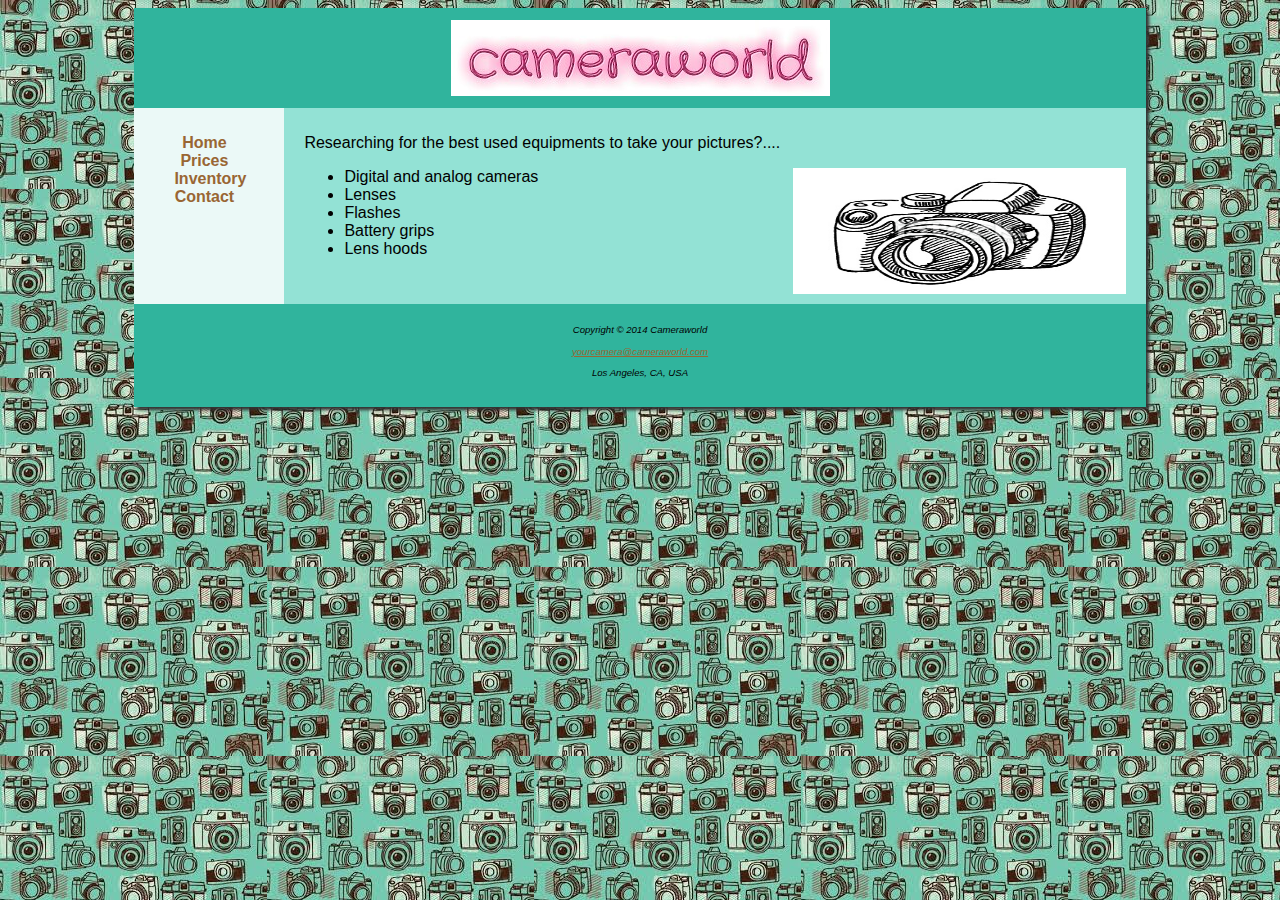
<file: index.html>
<!DOCTYPE html>
<html lang="en">
<head>
<title>CameraWorld</title>
<meta charset="utf-8">
<meta name="viewport" content="width=device-width, initial-scale=1.0">
<link rel="stylesheet" href="cameraworld.css">
<!--[if lt IE 9]>
<script src=" http://html5shim.googlecode.com/svn/trunk/html5.js ">
</script>
<![endif]-->
</head>
<body>
<div id="wrapper">
<header><h1>CameraWorld</h1></header>
<nav>
<ul>
 <li><a href="index.html">Home</a></li>
 <li><a href="pricelist.html">Prices</a></li>
 <li><a href="inventory.html">Inventory</a></li>
 <li><a href="contact.html">Contact</a></li>
 <li>
</ul>

</nav>
<main>
<p>Researching for the best used equipments to take your pictures?....</p>
<img src="camera.jpg" alt="photographic camera drawing"
height="126" width="333" class="floatright">
  <ul>
    <li>Digital and analog cameras</li>
    <li>Lenses</li>
    <li>Flashes</li>
    <li>Battery grips</li>
    <li>Lens hoods</li>
  </ul>
 
  
</main>

<footer>
Copyright &copy; 2014 Cameraworld<br><br>
<a href="mailto:yourcamera@cameraworld.com">yourcamera@cameraworld.com</a>
<p>Los Angeles, CA, USA</p>
</footer>

</div>
</body>
</html>
</file>
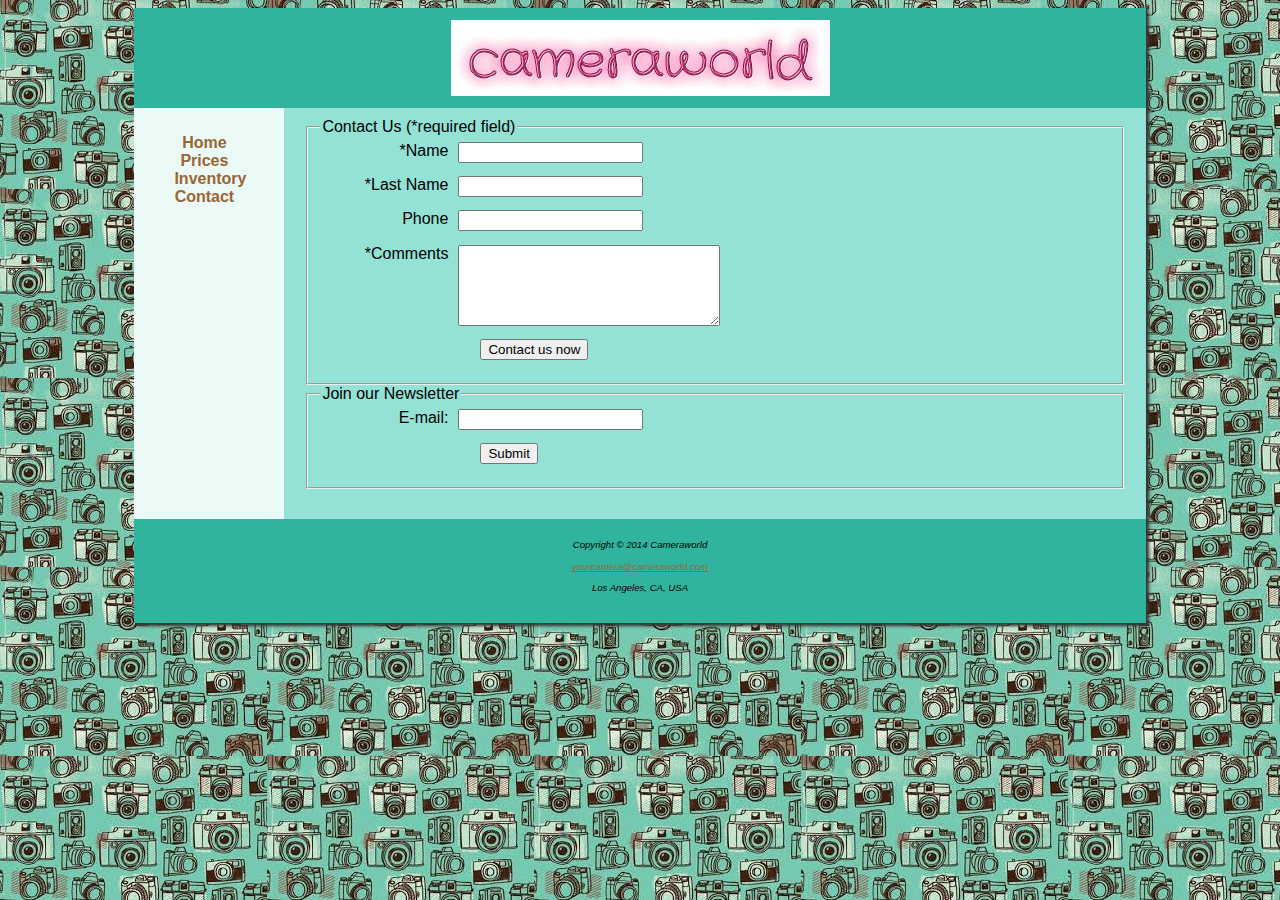
<file: contact.html>
<!DOCTYPE html>
<html lang="en">
<head>
<title>CameraWorldContact Us</title>
<meta charset="utf-8">
<meta name="viewport" content="width=device-width, initial-scale=1.0">
<link rel="stylesheet" href="cameraworld.css">
<!--[if lt IE 9]>
<script src=" http://html5shim.googlecode.com/svn/trunk/html5.js ">
</script>
<![endif]-->
</head>
<body>
<div id="wrapper">
<header><h1>Cameraworld</h1></header>
<nav>
<ul>
 <li><a href="index.html">Home</a></li>
 <li><a href="pricelist.html">Prices</a></li>
 <li><a href="inventory.html">Inventory</a></li>
 <li><a href="contact.html">Contact</a></li>
</ul>
</nav>
<main>
<fieldset>
<legend>Contact Us (*required field)</legend>
<form method="post" action="http://webdevbasics.net/scripts/javajam.php">
<label for="myName">*Name</label>
<input type="text" name="myName" id="myName" required="required">

<label for="myLastName">*Last Name</label>
<input type="text" name="myLastName" id="myLastName" required="required">

<label for="myPhone">Phone</label>
<input type="text" name="myPhone" id="myPhone">

<label for="myComments">*Comments</label>
<textarea name="myComments" id="myComments" rows="5" cols="30" required="required"></textarea>

<input id="mySubmit" type="submit" value="Contact us now">
</form>
</fieldset>

<fieldset>
<legend>Join our Newsletter</legend>
<form method="post" action="http://webdevbasics.net/scripts/javajam.php">

<label for="myEmail">E-mail:</label>
<input type="text" name="myEmail" id="myEmail">

<input id="mySubmit1" type="submit" value="Submit">

</form>
</fieldset>
</main>

<footer>
Copyright &copy; 2014 Cameraworld<br><br>
<a href="mailto:yourcamera@cameraworld.com">yourcamera@cameraworld.com</a>
<p>Los Angeles, CA, USA</p>
</footer>

</div>
</body>
</html>
</file>
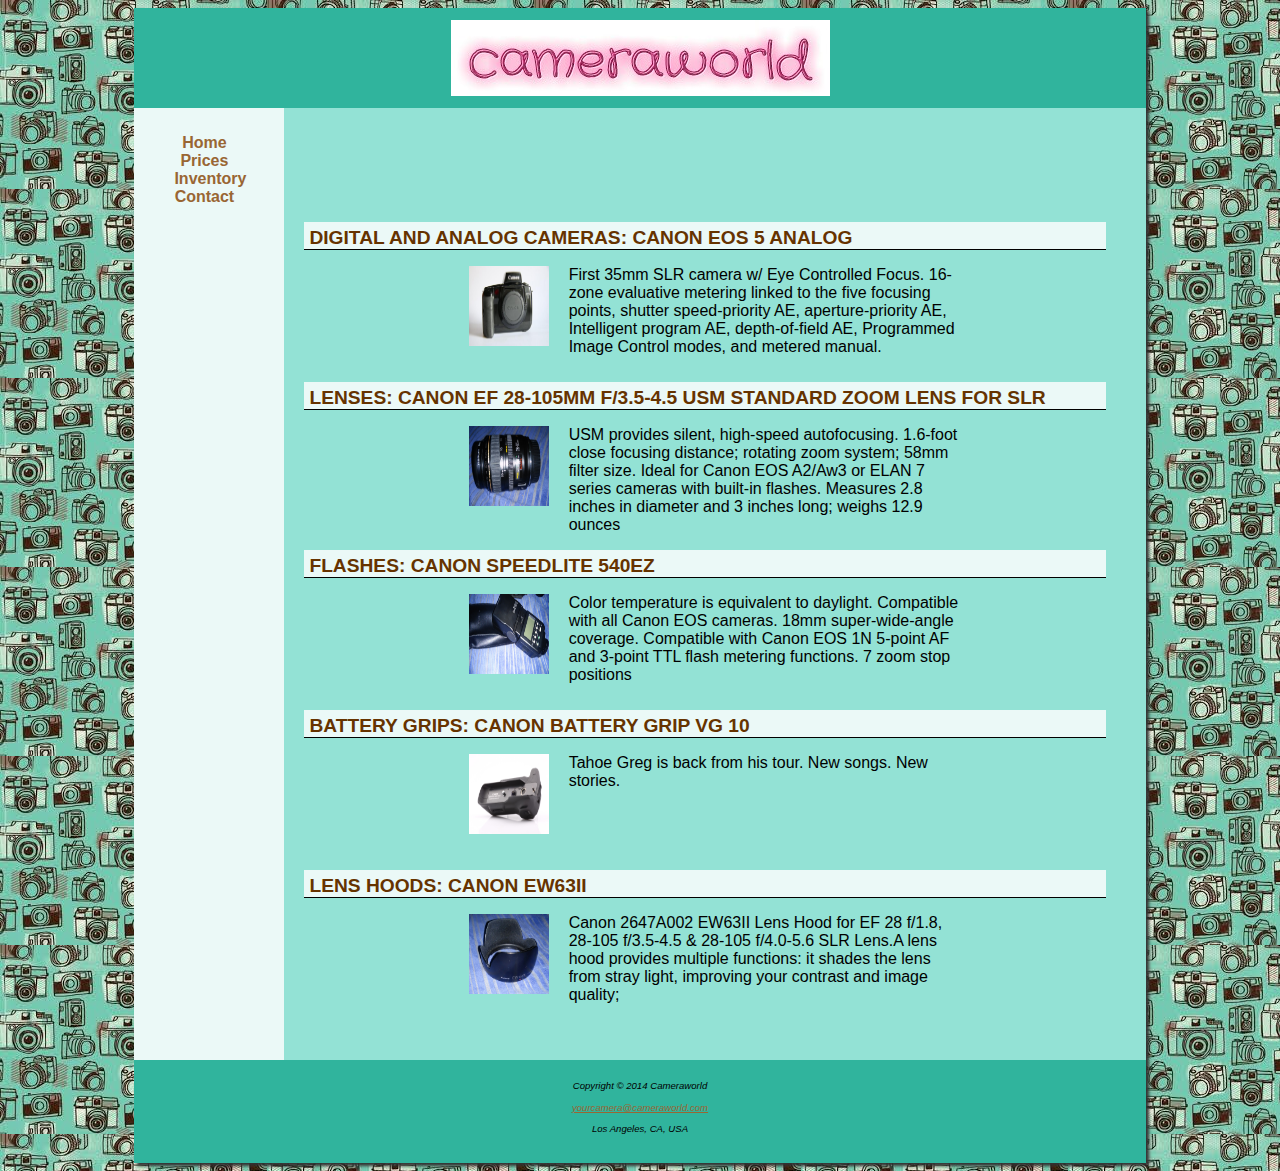
<file: inventory.html>
<!DOCTYPE html>
<html lang="en">
<head>
<title>CameraWorld Inventory</title>
<meta charset="utf-8">
<meta name="viewport" content="width=device-width, initial-scale=1.0">
<link rel="stylesheet" href="cameraworld.css">
<!--[if lt IE 9]>
<script src=" http://html5shim.googlecode.com/svn/trunk/html5.js ">
</script>
<![endif]-->
</head>
<body>
<div id="wrapper">
<header><h1>CameraWorld</h1></header>

<nav>
<ul>
 <li><a href="index.html">Home</a></li>
 <li><a href="pricelist.html">Prices</a></li>
 <li><a href="inventory.html">Inventory</a></li>
 <li><a href="contact.html">Contact</a></li>
</ul>
</nav>

<main>

<h2>Digital and analog cameras: Canon EOS 5 analog</h2>
<p class="details">
<a href="eos5.jpg"><img src="eos5.jpg" height="80" width="80" alt="Canon EOS 5 analog" class="floatleft"></a>
First 35mm SLR camera w/ Eye Controlled Focus. 16-zone evaluative metering linked to the five focusing points, shutter speed-priority AE, aperture-priority AE, Intelligent program AE, depth-of-field AE, Programmed Image Control modes, and metered manual.</p>

<h2>Lenses: Canon EF 28-105mm f/3.5-4.5 USM Standard Zoom Lens for SLR</h2>
<p class="details">
<a href="lens1.jpg"><img src="lens1.jpg" height="80" width="80" alt="Canon lens 28-105mm" class="floatleft"></a>
USM provides silent, high-speed autofocusing. 1.6-foot close focusing distance; rotating zoom system; 58mm filter size. Ideal for Canon EOS A2/Aw3 or ELAN 7 series cameras with built-in flashes. Measures 2.8 inches in diameter and 3 inches long; weighs 12.9 ounces
</p>

<h2>Flashes: Canon Speedlite 540EZ</h2>
<p class="details">
<a href="flash.jpg"><img src="flash.jpg" height="80" width="80" alt="Canon flash speedlite 540EZ" class="floatleft"></a>
Color temperature is equivalent to daylight. Compatible with all Canon EOS cameras. 18mm super-wide-angle coverage. Compatible with Canon EOS 1N 5-point AF and 3-point TTL flash metering functions. 7 zoom stop positions</p>

<h2>Battery grips: Canon battery grip VG 10</h2>
<p class="details">
<a href="grip.jpg"><img src="grip.jpg" height="80" width="80" alt="Canon batery grip VG 10" class="floatleft"></a>
Tahoe Greg is back from his tour. New songs. New stories.</p>

<h2>Lens hoods: Canon EW63ii</h2>
<p class="details">
<a href="lenshood.jpg"><img src="lenshood.jpg" height="80" width="80" alt="Canon lens hood EW 63ii" class="floatleft"></a>
Canon 2647A002 EW63II Lens Hood for EF 28 f/1.8, 28-105 f/3.5-4.5 & 28-105 f/4.0-5.6 SLR Lens.A lens hood provides multiple functions: it shades the lens from stray light, improving your contrast and image quality;</p>

</main>

<footer>
Copyright &copy; 2014 Cameraworld<br><br>
<a href="mailto:yourcamera@cameraworld.com">yourcamera@cameraworld.com</a>
<p>Los Angeles, CA, USA</p>
</footer>

</div>
</body>
</html>
</file>
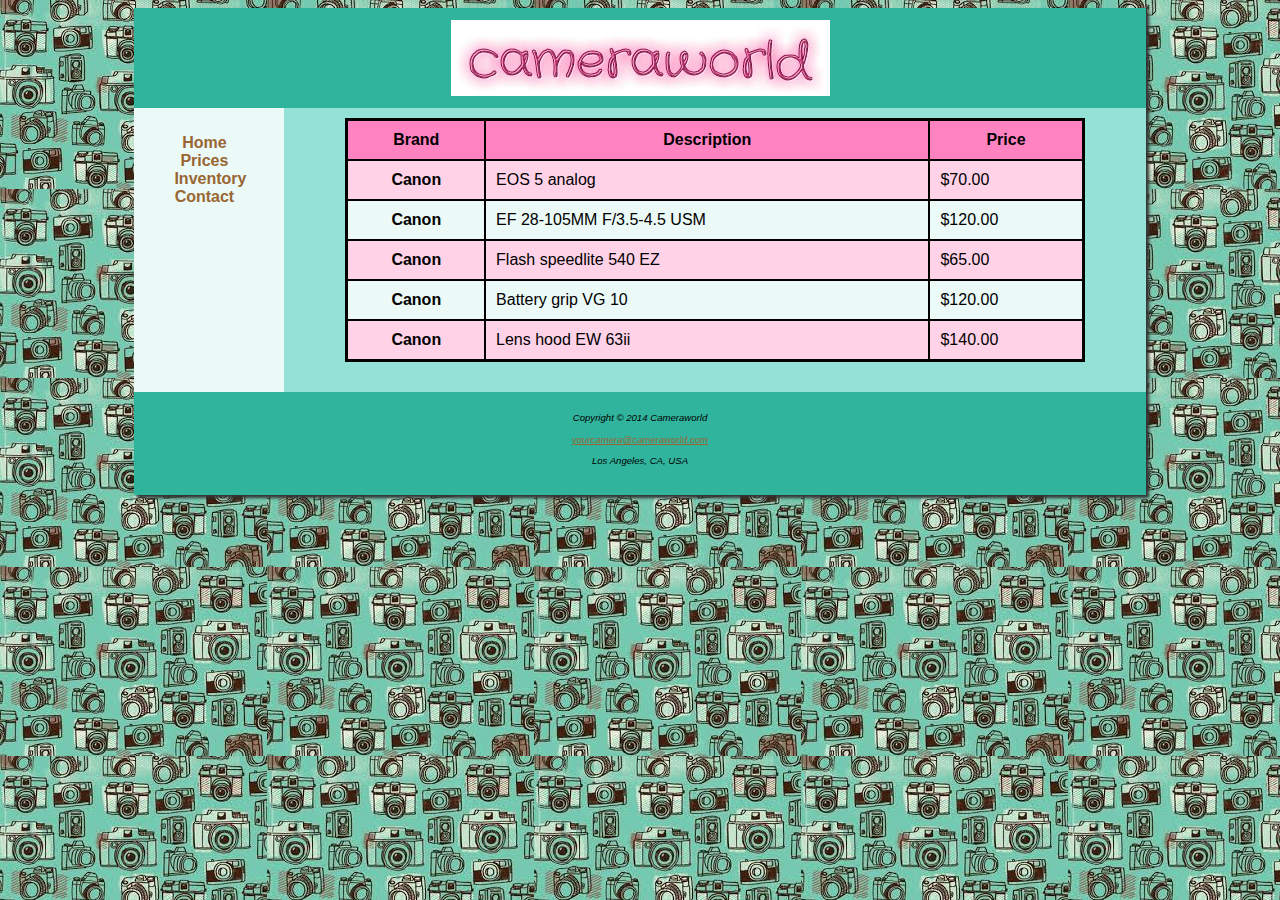
<file: pricelist.html>
<!DOCTYPE html>
<html lang="en">
<head>
<title>CameraWorld Pricelist</title>
<meta charset="utf-8">
<meta name="viewport" content="width=device-width, initial-scale=1.0">
<link rel="stylesheet" href="cameraworld.css">
<!--[if lt IE 9]>
<script src=" http://html5shim.googlecode.com/svn/trunk/html5.js ">
</script>
<![endif]-->
</head>
<body>
<div id="wrapper">
<header><h1>CameraWorld</h1></header>
<nav>
<ul>
 <li><a href="index.html">Home</a></li>
 <li><a href="pricelist.html">Prices</a></li>
 <li><a href="inventory.html">Inventory</a></li>
 <li><a href="contact.html">Contact</a></li>
</ul>
</nav>
<main>
<table>
  <tr>
    <th>Brand</th>
	<th>Description</th>
	<th>Price</th>
  </tr>
  <tr>
    <th>Canon</th>
    <td>EOS 5 analog</td>
    <td>$70.00</td>
  </tr>
  <tr>
    <th>Canon</th>
	<td>EF 28-105MM F/3.5-4.5 USM </td>
	<td>$120.00</td>
  </tr>
  <tr>
    <th>Canon</th>
	<td>Flash speedlite 540 EZ</td>
	<td>$65.00</td>
  </tr>
  <tr>
    <th>Canon</th>
	<td>Battery grip VG 10</td>
	<td>$120.00</td>
  </tr>
  <tr>
    <th>Canon</th>
	<td>Lens hood EW 63ii</td>
	<td>$140.00</td>
  </tr>
</table>
</main>

<footer>
Copyright &copy; 2014 Cameraworld<br><br>
<a href="mailto:yourcamera@cameraworld.com">yourcamera@cameraworld.com</a>
<p>Los Angeles, CA, USA</p>
</footer>

</div>
</body>
</html>
</file>
<file: cameraworld.css>
label{ float: left;
		width: 8em;
		text-align: right;
		padding-right: 10px;
		display: block;
		}
		
input, textarea{ margin-bottom: 1em;
				display: block;
				}
				
#mySubmit{ margin-left: 12em;
}
#mySubmit1{ margin-left: 12em;
}

header, nav, main, footer { display: block; }
body { background-color: #EBF9F7;
      background-image: url(background.gif);
      color: #330000;
      font-family: Verdana, Arial, sans-serif; 
}
#wrapper { width: 80%;
           margin-right: auto;
		   margin-left: auto;
		   background-color: #EBF9F7;
		   min-width: 700px;
		  max-width: 1024px;
		   box-shadow: 3px 3px 3px #333333;
}
header { background-color: #30B49D;
       color: #000000;
       background-image: url(logo.jpg);
	   background-position: center;
	   background-repeat: no-repeat;
	   line-height: 100px;
}
h1 { margin: 0; 
    text-indent: 100%;
    white-space: nowrap;
	overflow: hidden;
}
h2 { text-transform: uppercase;
     background-color: #EBF9F7;
     color: #663300;
     font-size: 1.2em;
     border-bottom: 1px solid #000000;
     padding: 5px 0 0 5px;
     margin-right: 20px;
     clear: left; }
nav { text-align: center; 
     float: left;
	 width: 100px;
	 font-weight: bold;
	 padding-top: 10px;
}
nav a { text-decoration: none;
       padding-bottom: 15px; 
}
nav a:link { color: #996633; }
nav a:visited { color: #000000; }
nav a:hover { color: #ccaa66; }
nav ul { list-style-type: none; }

main { padding: 10px 20px 30px 20px;
       margin-left: 150px;
	   background-color: #93E2D5;
	   color: #000000;      
}
.floatright { float: right; }
.floatleft { float: left; 
             padding-right: 20px;
			 padding-bottom: 20px;
}

.details { padding-left: 20%;
           padding-right: 20%;
		   overflow: auto;
}
img { border-style: none; }
footer { background-color: #30B49D;
       color: #000000;
	   font-size: .60em;
	   font-style: italic;
	   text-align: center; 
	   padding: 20px;
	   clear: both;
}
footer a:link { color: #996633; }
footer a:visited { color: #000000; }
footer a:hover { color: #ccaa66; }
#mobile { display: none; }
#desktop { display: inline; } 

table { margin: auto;
      width: 90%; 
      border: 2px solid #000000;
	  border-spacing: 0;
	  background-color: #EBF9F7;
}
td, th { border:1px solid #000000;
		padding: 10px; }
tr:first-of-type { background-color: #ff83c1;}
tr:nth-of-type(even) { background-color: #ffd2e8; }

@media only screen and (max-width: 1024px) {
  body { margin: 0; background-image: none; }
  #wrapper { width: auto; min-width: 0; margin: 0; box-shadow: none; }
  header { background-image: url(logo.jpg);
         background-position: center;
		 background-repeat: no-repeat;
		 height: 80px; }
  nav { float: none; width: auto; padding-top: 0; margin-top: 0; }
  nav li { display: inline-block; }
  nav a { padding: 1em; font-size: 1.3em; width: 8em; font-weight: bold; border-style: none; }
  nav ul { padding: 0; margin: 0; }
  main { padding: 2em; margin: 0; font-size: 90%; }
}
@media only screen and (max-width: 768px) {
  nav a { display: block; padding: 0.2em; width: auto; border-bottom: 1px solid #330000; }
  nav li { display: block;  }
  h2 { padding: 0.5em 0 0 0.5em; margin-right: 0.5em; }
  .details { padding-left: 0; padding-right: 0; }
  .floatright { display: none; }
  .floatleft { padding-left: 0.5em; padding-right: 0.5em; }
  #mobile { display: inline; }
  #desktop { display: none; }
}
</file>
